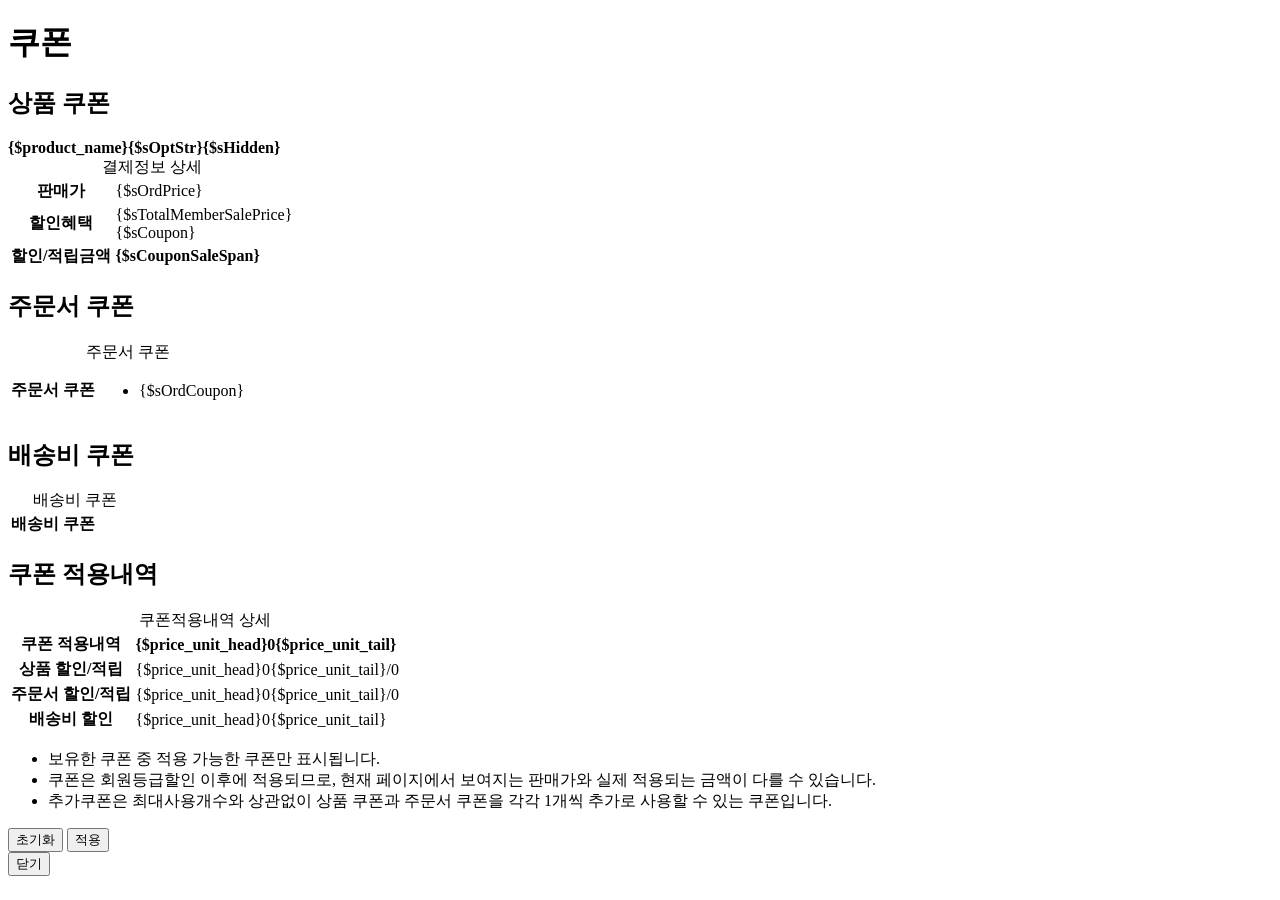
<file: skin1/coupon/coupon_select.html>
<!doctype html>
<html lang="ko">
<head>
    <meta charset="utf-8">
    <meta name="viewport" content="width=device-width, initial-scale=1.0, maximum-scale=1.0, minimum-scale=1.0, user-scalable=yes">
    <title>쿠폰</title>
    <!--@css(/css/module/order/ec_orderform/form_onetouch_popup.css)-->
    <!--@js(/js/popup_scroll.js)-->
    <!--@js(/layout/basic/js/common.js)-->
</head>
<body id="popup" class="v2">

<div module="Coupon_SelectNew" class="ec-base-layer {$gClearFlex}">
    <!--
        $prd_non_coupon_display = F
    -->
    <div class="header">
        <h1>쿠폰</h1>
    </div>
    <div class="wrap">
        <div class="ec-base-card productCoupon {$bPrdCoupon|display}">
            <div class="card-head">
                <h2>상품 쿠폰</h2>
            </div>
            <div class="card-content">
                <div module="Coupon_aPrd" class="segment">
                    <strong class="prdName">{$product_name}<span>{$sOptStr}</span><span id="{$coupon_prd_hidden}">{$sHidden}</span></strong>
                    <div class="ec-base-table">
                        <table>
                            <caption>결제정보 상세</caption>
                            <tbody>
                            <tr>
                                <th scope="row">판매가</th>
                                <td>{$sOrdPrice}</td>
                            </tr>
                            <tr>
                                <th scope="row" class="top">할인혜택</th>
                                <td class="top">
                                    <span id="{$coupon_prd_total_sale_price}" class="benefit">{$sTotalMemberSalePrice}</span>
                                    <div id="{$coupon_prd_select}" class="selectCoupon">{$sCoupon}</div>
                                </td>
                            </tr>
                            <tr>
                                <th scope="row">할인/적립금액</th>
                                <td><strong class="txtStrong txtDiscount">{$sCouponSaleSpan}</strong></td>
                            </tr>
                            </tbody>
                        </table>
                    </div>
                </div>
            </div>
        </div>

        <div class="ec-base-card {$bOrdCoupon|display}">
            <div class="card-head">
                <h2>주문서 쿠폰</h2>
            </div>
            <div class="card-content">
                <div class="ec-base-table">
                    <table>
                        <caption>주문서 쿠폰</caption>
                        <tbody>
                            <tr class="top">
                                <th scope="row">주문서 쿠폰</th>
                                <td>
                                    <div class="segment">
                                        <ul id="{$selected_order_coupon_id}" class="ordCouponList">
                                            <li>{$sOrdCoupon}</li>
                                        </ul>
                                    </div>
                                </td>
                            </tr>
                        </tbody>
                    </table>
                </div>
            </div>
        </div>

        <div class="ec-base-card ec-shipCoupon">
            <div class="card-head">
                <h2>배송비 쿠폰</h2>
            </div>
            <div class="card-content">
                <div class="ec-base-table">
                    <table>
                        <caption>배송비 쿠폰</caption>
                        <tbody>
                            <tr>
                                <th scope="row">배송비 쿠폰</th>
                                <td>
                                    <div class="segment">
                                        <ul id="{$selected_ship_coupon_id}" class="shipCouponList"></ul>
                                    </div>
                                </td>
                            </tr>
                        </tbody>
                    </table>
                </div>
            </div>
        </div>

        <div class="ec-base-card">
            <div class="card-head">
                <h2>쿠폰 적용내역</h2>
                <!-- 아래 주석 삭제 시 미동작합니다, 주석 삭제 금지 -->
                <!-- <span class="txtStrong gRight txtDiscount">{$price_unit_head}<span id="{$total_coupon_discount_id}">0</span>{$price_unit_tail}</span> -->
            </div>
            <div class="card-content">
                <div class="ec-base-table">
                    <table>
                        <caption>쿠폰적용내역 상세</caption>
                        
                        <tbody>
                        <tr>
                            <th scope="row">쿠폰 적용내역</th>
                            <td><strong class="txtStrong txtDiscount">{$price_unit_head}<span id="{$total_coupon_discount_id}">0</span>{$price_unit_tail}</strong></td>
                        </tr>
                        <tr>
                            <th scope="row">상품 할인/적립</th>
                            <td><span class="txtDiscount">{$price_unit_head}<span id="{$product_coupon_discount_id}">0{$price_unit_tail}</span>/<span id="{$product_coupon_mileage_id}">0</span></span></td>
                        </tr>
                        <tr>
                            <th scope="row">주문서 할인/적립</th>
                            <td><span class="txtDiscount">{$price_unit_head}<span id="{$order_coupon_discount_id}">0{$price_unit_tail}</span>/<span id="{$order_coupon_mileage_id}">0</span></span></td>
                        </tr>
                        <tr>
                            <th scope="row">배송비 할인</th>
                            <td><span class="txtDiscount">{$price_unit_head}<span id="{$ship_coupon_discount_id}">0{$price_unit_tail}</span></span></td>
                        </tr>
                        </tbody>
                    </table>
                </div>
                <div class="helpArea gBlank16">
                    <ul class="ec-base-help">
                        <li>보유한 쿠폰 중 적용 가능한 쿠폰만 표시됩니다.</li>
                        <li>쿠폰은 회원등급할인 이후에 적용되므로, 현재 페이지에서 보여지는 판매가와 실제 적용되는 금액이 다를 수 있습니다.</li>
                        <li>추가쿠폰은 최대사용개수와 상관없이 상품 쿠폰과 주문서 쿠폰을 각각 1개씩 추가로 사용할 수 있는 쿠폰입니다.</li>
                    </ul>
                </div>
            </div>
        </div>
    </div>
    <div class="footer ec-base-button">
        <button type="button" class="btnReset" onclick="{$action_init}"><i class="icoReset"></i>초기화</button>
        <button type="button" class="btnSubmit" onclick="{$action_result}">적용</button>
    </div>
    <button type="button" class="btnClose" onclick="javascript:self.close();">닫기</button>
</div>

</body>
</html>
</file>
